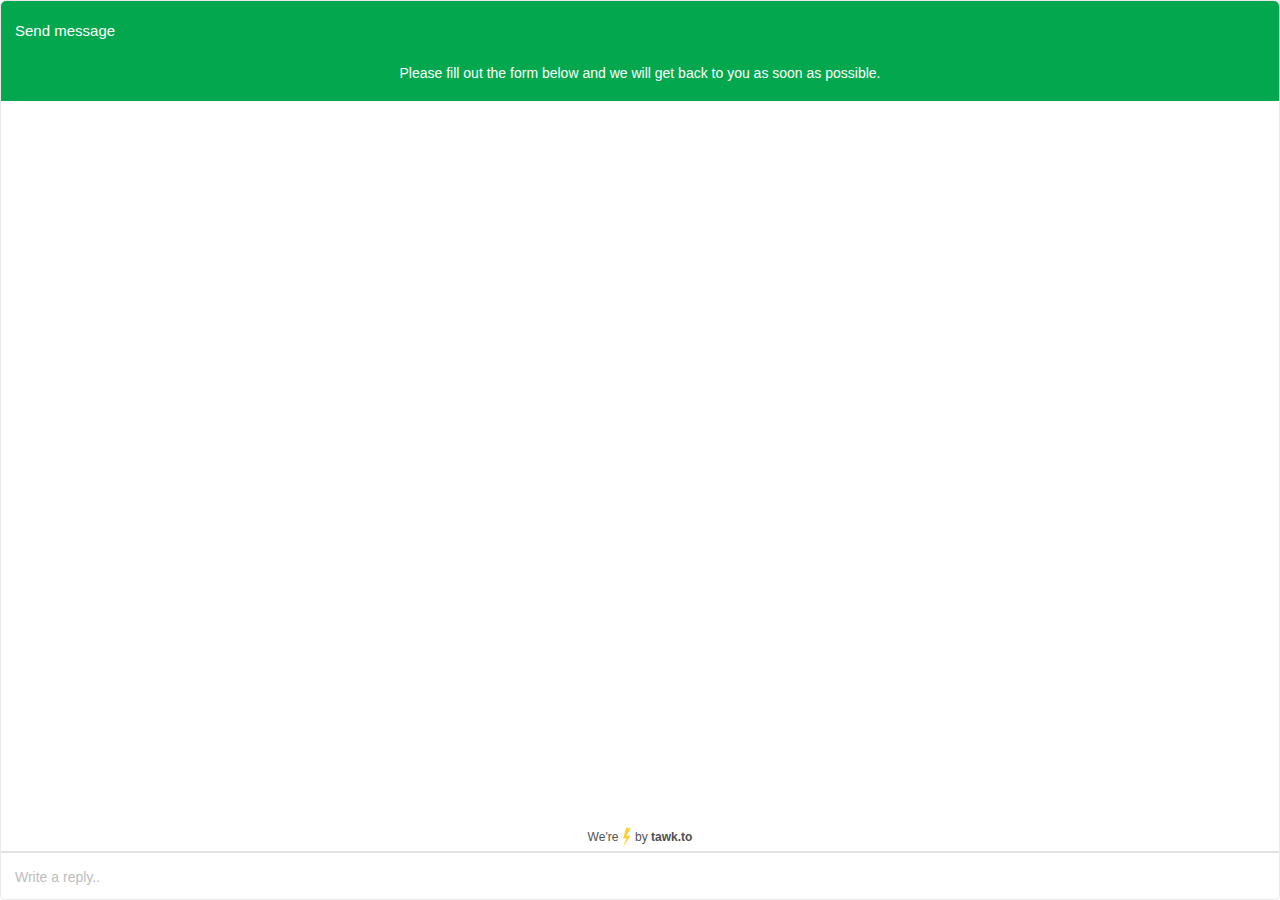
<file: files/saved_resource(3).html>
<!DOCTYPE html>
<!-- saved from url=(0030)http://cryptoprizm.pro/?a=home -->
<html><head><meta http-equiv="Content-Type" content="text/html; charset=UTF-8"><meta name="viewport" content="width=device-width, initial-scale=1, maximum-scale=1, user-scalable=no"><link id="lato-fonts" rel="stylesheet" href="./css(2)"><style type="text/css">html,body,div,span,object,iframe,h1,h2,h3,h4,h5,h6,p,blockquote,pre,abbr,address,cite,code,del,dfn,em,img,ins,kbd,q,samp,small,strong,sub,sup,var,b,i,dl,dt,dd,ol,ul,li,fieldset,form,label,legend,table,caption,tbody,tfoot,thead,tr,th,td,article,aside,canvas,details,figcaption,figure,footer,header,hgroup,menu,nav,section,summary,time,mark,audio,video{margin:0;padding:0;border:0;outline:0;font-size:100%;vertical-align:baseline;background:transparent}body{line-height:1}article,aside,details,figcaption,figure,footer,header,hgroup,menu,nav,section{display:block}nav ul{list-style:none}blockquote,q{quotes:none}blockquote:before,blockquote:after,q:before,q:after{content:'';content:none}a{margin:0;padding:0;font-size:100%;vertical-align:baseline;background:transparent}ins{background-color:#ff9;color:#000;text-decoration:none}mark{background-color:#ff9;color:#000;font-style:italic;font-weight:bold}del{text-decoration:line-through}abbr[title],dfn[title]{border-bottom:1px dotted;cursor:help}table{border-collapse:collapse;border-spacing:0}hr{display:block;height:1px;border:0;border-top:1px solid #ccc;margin:1em 0;padding:0}input,select{vertical-align:middle}html,body{height:100%;width:100%}body{background:transparent;height:100%;width:100%;font:13px Helvetica,Arial,sans-serif;position:relative}.clear{clear:both}.clearfix:after{content:'';display:block;height:0;clear:both;visibility:hidden}body{font-weight:normal;outline:0;font-size:15px;font-family:Helvetica,Arial,sans-serif}body.font-lato{font-family:'Lato','Open Sans',sans-serif !important}*{font-family:inherit}::-webkit-input-placeholder{white-space:normal}::-moz-placeholder{white-space:normal}:-ms-input-placeholder{white-space:normal}:-moz-placeholder{white-space:normal}.rtl-direction{direction:rtl !important}#tawkchat-maximized-wrapper{width:100%;height:100%;position:relative}#tawkchat-maximized-wrapper.noMenu .headerBoxLink{display:none !important}#tawkchat-maximized-wrapper.noMenu #minimizeChat.headerBoxLink{display:block !important}#tawkchat-maximized-wrapper .notShown{display:none !important}#borderWrapper{position:absolute;top:0;bottom:0;z-index:-10;background-color:#e1e1e1;width:100%;height:100%}#innerWrapper{background:#fff;left:0;position:absolute;right:0;top:0;bottom:0;border:1px solid #e9e9e9}#headerBoxWrapper{height:60px}#expandableLink{height:5px;width:100%;font-size:0;cursor:s-resize;visibility:hidden;position:absolute;top:56px;z-index:30}#expandableIcon{width:30px;height:4px;margin:0 auto;background:#a1a1a1}#expandableLink.expanded{cursor:n-resize}#headerBox{height:60px;position:relative;z-index:30;display:-webkit-box;display:-moz-box;display:-ms-flexbox;display:-webkit-flex;display:flex}#agentBar{height:100px;display:none}#headerBoxControlsContainer{height:60px;position:relative;float:none;display:grid;grid-auto-columns:1fr;padding:0 8px;display:-ms-grid;-ms-grid-columns:1fr}#headerBoxControlsContainer #screenShare{-ms-grid-row:1;-ms-grid-column:2;float:left;width:30px;height:60px}#headerBoxControlsContainer #voiceCall{-ms-grid-row:1;-ms-grid-column:3;float:left;width:30px;height:60px}#headerBoxControlsContainer #videoCall{-ms-grid-row:1;-ms-grid-column:4;float:left;width:30px;height:60px}#headerBoxControlsContainer .headerBoxLink{-ms-grid-row:1;-ms-grid-column:5;float:left;width:30px;height:60px}#headerBoxControlsContainer #minimizeChat{-ms-grid-row:1;-ms-grid-column:6;float:left;width:30px;height:60px}#headerAccountStateContainer{width:fit-content;height:60px;display:grid;grid-template-columns:auto 1fr;-ms-flex-grow:1;-webkit-flex-grow:1;-moz-flex-grow:1;flex-grow:1;-ms-flex-shrink:1;-webkit-flex-shrink:1;-moz-flex-shrink:1;flex-shrink:1;-ms-flex:1;display:-ms-grid;-ms-grid-columns:auto 1fr}#headerAccountStateContainer #headerAccountState{-ms-grid-row:1;-ms-grid-column:1;float:left}#headerAccountStateContainer #agentProfileContainer{-ms-grid-row:1;-ms-grid-column:2;float:left;width:auto}.rtl-direction #headerAccountStateContainer #agentProfileContainer{text-overflow:ellipsis;white-space:nowrap;overflow:hidden}#headerAccountStateContainer #agentProfileContainer.show{display:-ms-grid;display:grid;-ms-grid-columns:auto auto 1fr;grid-template-columns:auto auto 1fr}.agent-profile-detailed{-ms-grid-row:1;-ms-grid-column:3}#headerAccountState{padding:0 5px 0 14px;text-overflow:ellipsis;white-space:nowrap;overflow:hidden;margin-left:0;height:100%;box-sizing:border-box;line-height:60px}#shortMessage{font-weight:500}#chatContainerWrapper{position:absolute;bottom:78px;top:0;width:100%;background-color:white}#greetingsText{white-space:pre-wrap}#chatContainerWrapper.chat-ended{bottom:118px}.no-branding #chatContainerWrapper{bottom:48px}.form-opened #pyjTSif-1593839941787{bottom:0;z-index:1}#chatContainer{overflow:scroll;position:absolute;font-size:14px;color:#6c6c6c;min-width:270px;height:auto;overflow-x:hidden;top:0;bottom:0;width:100%;box-sizing:border-box;scrollbar-width:thin;scrollbar-color:#fff #fff;-ms-overflow-style:-ms-autohiding-scrollbar}#chatContainer::-webkit-scrollbar,#formFieldsContainer::-webkit-scrollbar{width:7px}#chatContainer::-webkit-scrollbar-thumb,#formFieldsContainer::-webkit-scrollbar-thumb{-webkit-border-radius:3px;border-radius:3px;background:transparent}#tawkchat-maximized-wrapper:hover #chatContainer::-webkit-scrollbar-thumb,#formFieldsContainer:hover::-webkit-scrollbar-thumb{background:#aaa}#tawkchat-maximized-wrapper:hover #chatContainer,#tawkchat-maximized-wrapper:hover #formFieldsContainer{scrollbar-color:#aaa #fff}.uploadFailedNotifContainer,#maxFileNotificationContainer,#maxSizeNotificationContainer{color:black;background-color:white;border:1px solid #ddd;margin:5px 10px;padding:9px 10px 18px 10px;border-radius:6px;font-size:13px;position:relative}.uploadFailedNotifContainer{margin-bottom:25px}#maxFileNotificationContainer #maxFileNumberList,#maxSizeNotificationContainer #maxFileSizeList{margin:0;margin-top:10px;font-weight:600}#maxFileNotificationContainer #maxFileNumberList ul,#maxSizeNotificationContainer #maxFileSizeList ul{list-style:none}.uploadFailedNotifMessage,#maxFileNotificationMessage,#maxSizeNotificationMessage{margin-top:13px}.uploadFailedNotifIconContainer,#maxFileNotifIconContainer,#maxSizeNotifIconContainer{height:30px;width:30px;background-color:#e52f48;border-radius:5px;display:inline-block;position:relative;text-align:center;vertical-align:middle;line-height:30px}.uploadFailedNotifIconWrapper,#maxFileNotifIconWrapper,#maxSizeNotifIconWrapper{height:0;width:0;border-width:0 10px 17px 10px;border-style:solid;border-color:transparent transparent white transparent;display:inline-block;position:absolute;left:50%;top:50%;-ms-transform:translate(-50%,-50%);-webkit-transform:translate(-50%,-50%);-moz-transform:translate(-50%,-50%);-o-transform:translate(-50%,-50%);transform:translate(-50%,-50%)}.uploadFailedSizeNotifIcon,#maxFileNotifIcon,#maxSizeNotifIcon{color:#e52f48;font-weight:900;font-size:11px;display:inline-block;z-index:9999;position:relative;padding-top:2px}.uploadFailedNotifLabel,#maxFileNotifLabel,#maxSizeNotifLabel{display:inline-block;line-height:30px;vertical-align:top;margin-left:10px;font-weight:600}.uploadFailedRetryContainer{position:absolute;bottom:-18px;right:2px}.rtl-direction .uploadFailedRetryContainer{right:auto;left:2px}.uploadFailedRetryContainer a{font-size:12px;color:#e52f48;font-weight:600}.closeButtonContainer{margin:5px auto auto auto;display:inline-block;float:right;font-size:18px;cursor:pointer}.closeNotification{cursor:pointer;text-transform:uppercase}#maxFileSizeList,#maxFileNumberList{margin:10px}#maxFileSizeList li,#maxFileNumberList li{word-wrap:break-word}#maxFileSizeList a,#maxFileNumberList a{color:#00E}#maxFileNumberList a{display:none}#chatContainer .hidden{display:none}.actionRetry{cursor:pointer;float:right}#actionsContainer{z-index:99998;background-color:#fff;border-top:2px solid #e1e1e1;position:absolute;bottom:0;width:100%;height:46px}#status-message{font-weight:bold;font-style:normal}#resizeBox{width:52px;height:52px;position:absolute;top:0;background-color:#000;z-index:5}body.right #resizeBox{left:0;float:left;-webkit-border-top-left-radius:3px;-moz-border-radius-topleft:3px;border-top-left-radius:3px}body.left #resizeBox{right:0;float:right;-webkit-border-top-right-radius:3px;-moz-border-radius-topright:3px;border-top-right-radius:3px}#resizeInnerBox{background-color:#fefefe;width:47px;height:47px}body.right #resizeInnerBox{-webkit-border-top-left-radius:3px;-moz-border-radius-topleft:3px;border-top-left-radius:3px;margin:5px 0 0 5px}body.left #resizeInnerBox{-webkit-border-top-right-radius:3px;-moz-border-radius-topright:3px;border-top-right-radius:3px;margin:5px 5px 0 0}#pluginsBar{height:23px;background-color:#c2c2c2;min-width:278px}#rateMainWrapper{float:left;position:relative}#ratePositive{background-position:-145px 0}#rateNegative{background-position:-126px 0}#rateNegative:hover,#rateNegative.selected{background-position:-183px 0}#rateNegative:hover,#ratePositive:hover{transform:scale(1.2,1.2)}.activeSound{background-position:0 0;background-repeat:no-repeat}.disabledSound{background-position:-21px 0;background-repeat:no-repeat}#textareaWrapper{display:block;background-color:#fff;position:relative;height:100%;z-index:2}#textareaContainer{height:100%;padding:16px 14px 13px 14px;box-sizing:border-box}#textareaContainer.with-emoji{padding-right:44px;padding-left:14px}.rtl-direction #textareaContainer.with-emoji{padding-left:44px;padding-right:14px}#chatTextarea{padding:0;margin:0;height:100%;width:100%;overflow:hidden;resize:none;border:0;font-size:14px !important;background-color:#fff;color:#000;font-family:inherit}#chatTextarea:active,#chatTextarea:focus{outline:0}#textareaContainer textarea::-webkit-input-placeholder{color:#bdbdbd}#textareaContainer textarea::-moz-placeholder{color:#bdbdbd}#textareaContainer textarea:-ms-input-placeholder{color:#bdbdbd}#chatTextarea::placeholder{color:#bdbdbd !important}#greetingsContainer{margin:7px 45px 0 45px;margin:14px 0;padding:10px 15px;text-align:center;white-space:pre-wrap;word-wrap:break-word;color:black;font-weight:400;margin-top:0}#greetingsText a{color:inherit}#greetingsWaitTime{margin:14px 0 0;display:none}#formContainer #greetingsContainer{margin:0 !important}#agentBar.expanded{height:auto;overflow-y:auto;display:block;max-height:153px}#agentList{position:absolute;left:50%;top:0;-ms-transform:translateX(-50%);-webkit-transform:translateX(-50%);-moz-transform:translateX(-50%);-o-transform:translateX(-50%);transform:translateX(-50%);white-space:nowrap;overflow-x:hidden;max-width:100%;display:-webkit-box;display:-moz-box;display:-ms-flexbox;display:-webkit-flex;display:flex}#agentList::-webkit-scrollbar{display:none}#agentList .agentWrapper{border-radius:0;min-width:0;display:inline-block;margin:10px 10px;text-align:center;flex-grow:1}#profileDetail .agentContainer{margin-left:50px}.agentContainer{height:50px}.rtl-direction #profileDetail .agentContainer{margin-right:50px;margin-left:0}#agentBar .agentContainer{height:auto;width:100%;margin-top:5px}.agentContainerNoImage{height:45px}.agentWrapper{width:100%;min-width:280px;clear:both;position:relative;-webkit-border-top-left-radius:10px;-webkit-border-top-right-radius:10px;-moz-border-radius-topleft:10px;-moz-border-radius-topright:10px;border-top-left-radius:10px;border-top-right-radius:10px}#headerBox .agentInformationContainer{padding:10px 0}.rtl-direction #agentBar .agentInformationContainer{margin-right:auto;margin-left:auto}.rtl-direction #agentBar .agentContainer{clear:both}.agentInformationContainerNoImage{padding-top:13px;padding-bottom:13px;font-size:16px}.agentInformationContainer{font-size:14px}.position-label{font-size:12px}.agentNameCentered{font-weight:400;font-size:16px;text-transform:capitalize;margin-top:5px}.rtl-direction .noImageAgentProfileDetail{padding:0 5px 0 0}.agentInformationContainer p{white-space:nowrap;overflow:hidden;box-sizing:border-box;text-overflow:ellipsis}@-ms-keyframes profileShow{0%{-ms-transform:scale(0)}6.25%{-ms-transform:scale(0.1)}12.5%{-ms-transform:scale(0.2)}18.75%{-ms-transform:scale(0.3)}25%{-ms-transform:scale(0.4)}31.25%{-ms-transform:scale(0.5)}37.5%{-ms-transform:scale(0.6)}43.75%{-ms-transform:scale(0.7)}50%{-ms-transform:scale(0.8)}56.25%{-ms-transform:scale(0.9)}62.5%{-ms-transform:scale(1)}68.75%{-ms-transform:scale(1.1)}75%{-ms-transform:scale(1.2)}81.25%{-ms-transform:scale(1.3)}87.5%{-ms-transform:scale(1.2)}93.75%{-ms-transform:scale(1.1)}100%{-ms-transform:scale(1)}}@-webkit-keyframes profileShow{0%{-webkit-transform:scale(0)}6.25%{-webkit-transform:scale(0.1)}12.5%{-webkit-transform:scale(0.2)}18.75%{-webkit-transform:scale(0.3)}25%{-webkit-transform:scale(0.4)}31.25%{-webkit-transform:scale(0.5)}37.5%{-webkit-transform:scale(0.6)}43.75%{-webkit-transform:scale(0.7)}50%{-webkit-transform:scale(0.8)}56.25%{-webkit-transform:scale(0.9)}62.5%{-webkit-transform:scale(1)}68.75%{-webkit-transform:scale(1.1)}75%{-webkit-transform:scale(1.2)}81.25%{-webkit-transform:scale(1.3)}87.5%{-webkit-transform:scale(1.2)}93.75%{-webkit-transform:scale(1.1)}100%{-webkit-transform:scale(1)}}@-moz-keyframes profileShow{0%{-moz-transform:scale(0)}6.25%{-moz-transform:scale(0.1)}12.5%{-moz-transform:scale(0.2)}18.75%{-moz-transform:scale(0.3)}25%{-moz-transform:scale(0.4)}31.25%{-moz-transform:scale(0.5)}37.5%{-moz-transform:scale(0.6)}43.75%{-moz-transform:scale(0.7)}50%{-moz-transform:scale(0.8)}56.25%{-moz-transform:scale(0.9)}62.5%{-moz-transform:scale(1)}68.75%{-moz-transform:scale(1.1)}75%{-moz-transform:scale(1.2)}81.25%{-moz-transform:scale(1.3)}87.5%{-moz-transform:scale(1.2)}93.75%{-moz-transform:scale(1.1)}100%{-moz-transform:scale(1)}}@-o-keyframes profileShow{0%{-o-transform:scale(0)}6.25%{-o-transform:scale(0.1)}12.5%{-o-transform:scale(0.2)}18.75%{-o-transform:scale(0.3)}25%{-o-transform:scale(0.4)}31.25%{-o-transform:scale(0.5)}37.5%{-o-transform:scale(0.6)}43.75%{-o-transform:scale(0.7)}50%{-o-transform:scale(0.8)}56.25%{-o-transform:scale(0.9)}62.5%{-o-transform:scale(1)}68.75%{-o-transform:scale(1.1)}75%{-o-transform:scale(1.2)}81.25%{-o-transform:scale(1.3)}87.5%{-o-transform:scale(1.2)}93.75%{-o-transform:scale(1.1)}100%{-o-transform:scale(1)}}@keyframes profileShow{0%{transform:scale(0)}6.25%{transform:scale(0.1)}12.5%{transform:scale(0.2)}18.75%{transform:scale(0.3)}25%{transform:scale(0.4)}31.25%{transform:scale(0.5)}37.5%{transform:scale(0.6)}43.75%{transform:scale(0.7)}50%{transform:scale(0.8)}56.25%{transform:scale(0.9)}62.5%{transform:scale(1)}68.75%{transform:scale(1.1)}75%{transform:scale(1.2)}81.25%{transform:scale(1.3)}87.5%{transform:scale(1.2)}93.75%{transform:scale(1.1)}100%{transform:scale(1)}}#agentBar .alias-image,#headerBox .alias-image{width:40px;height:40px;margin:0;background-repeat:no-repeat;border-radius:50%;margin:5px 0;background-image:url('https://static-v.tawk.to/a-v3/images/default-profile.svg');background-size:40px 40px;float:left;margin-left:-100%;animation:fadeIn 1s;-webkit-animation:fadeIn 1s;-moz-animation:fadeIn 1s;-o-animation:fadeIn 1s}#headerBox .alias-image{width:30px;height:30px;position:relative;margin-left:-10px;display:inline-block;margin-top:14px;box-shadow:0 0 0 1px #eee;background-size:30px 30px}#agentBar .alias-image{float:none;margin:0 auto;width:53px;height:53px;background-size:53px 53px}.agentChatContainer .messageBody{margin:-12px 0 0 0;max-width:calc(100% - 30px)}.rtl-direction .agentChatContainer .messageBody{float:right;margin:-12px 00px 0 0;padding-right:40px}.agentChatContainer .message{background:#eee;color:#333;margin-left:0;padding:5px 10px;border-radius:3px;box-shadow:0 0 1px 0 rgba(0,0,0,0.1)}.ie9.rtl-direction .agentChatContainer .message{border-radius:0 15px 15px 15px !important}.agentChatContainer .messageStatusContainer{margin-left:-40px;position:absolute;top:5px;left:100%}.rtl-direction .agentChatContainer .messageStatusContainer{margin:0 -40px 0 0;left:auto;right:100%}.messageContainer.agentChatContainer{margin:15px 40px 12px 11px}.rtl-direction .messageContainer.agentChatContainer{margin:30px 8px 10px 23px}.messageContainer.visitorChatContainer{margin:15px 15px 12px 74px}.rtl-direction .messageContainer.visitorChatContainer{margin:10px 0 10px 12px}.visitorChatContainer .messageBody{margin:0;float:right;max-width:100%;min-height:62px}.rtl-direction .visitorChatContainer .messageBody{float:left}.visitorChatContainer .messageWrapper .message{color:#333;text-align:left;background:#e5e5e5}.rtl-direction .visitorChatContainer .messageWrapper .message{text-align:left;margin:0 30px 0 0;border-radius:0 15px 15px 15px;border-radius:3px}.ie9.rtl-direction .visitorChatContainer .messageWrapper .message{border-radius:15px 0 15px 15px !important;border-radius:3px}.message.agentTypingIndicator,.messageContainer .messageWrapper .message{position:relative}.message.agentTypingIndicator::after,.message.agentTypingIndicator::before,.upload-data::after,.upload-data::before,.messageContainer .messageWrapper .message::after,.messageContainer .messageWrapper .message::before{content:'';display:block;position:absolute;width:0;height:0;border-style:solid;top:6px;border-width:7px}.message.agentTypingIndicator::after,.message.agentTypingIndicator::before,.messageContainer.agentChatContainer .messageWrapper .message::after,.messageContainer.agentChatContainer .messageWrapper .message::before{right:100%}.message.agentTypingIndicator::before,.messageContainer.agentChatContainer .messageWrapper .message::before{border-color:transparent #f9f9f9 transparent transparent;border-width:7px;top:6px}.upload-data::after,.upload-data::before,.messageContainer.visitorChatContainer .messageWrapper .message::after,.messageContainer.visitorChatContainer .messageWrapper .message::before{left:100%}.upload-data::before,.messageContainer.visitorChatContainer .messageWrapper .message::before{border-color:transparent transparent transparent #f9f9f9;border-width:7px;top:5px}.message.agentTypingIndicator::after,.messageContainer.agentChatContainer .messageWrapper .message::after{top:7px;border-width:6px}.upload-data::after,.messageContainer.visitorChatContainer .messageWrapper .message::after{top:6px;border-width:6px}.visitorChatContainer .messageStatusContainer.errorInMessage{width:100%;position:relative;right:auto;text-align:right;font-size:12px;color:#ec6368;font-weight:600;line-height:1;top:3px;float:right}.visitorChatContainer .messageStatusContainer.errorInMessage a{float:right;display:inline-block;font-size:12px;text-decoration:underline;color:#ec6368;width:auto;background:0;text-align:right;top:0;margin:0 0 0 15px;font-weight:900}.messageStatusContainer.pending .failed-label,.messageStatusContainer.pending .icon-alert{display:none}.time-div{visibility:hidden}.mobile .time-div{visibility:visible}.one-agent .agent-div.agent{display:none}.messageBody:hover .time-div{visibility:visible}.rtl-direction .visitorChatContainer .messageStatusContainer.errorInMessage a{float:left;text-align:left}.visitorChatContainer .messageStatusContainer{position:absolute;right:100%;top:0;left:auto}.rtl-direction .visitorChatContainer .messageStatusContainer.errorInMessage{left:auto;margin:0}.rtl-direction .visitorChatContainer .messageStatusContainer{right:auto;left:100%;margin:0 0 0 -40px}.messageHead{position:absolute;z-index:10001}.messageHeadLine{position:relative;top:10px;z-index:1}.messageContainer .messageHead .messageTitle{text-align:center;width:100%}.messageBody{line-height:1.5em;margin:5px 0 0 42px;float:left;position:relative}.notification{margin-left:0;width:100%}.ownerNameContainer,.notificationContainer{float:left}.rtl-direction .notificationContainer{direction:rtl !important;float:right}.notificationContainer .message{margin-right:40px;font-size:14px !important;font-style:italic}.rtl-direction .notificationContainer .message{margin:0 0 0 40px}.message{white-space:pre-wrap;word-wrap:break-word}.messageContainer .messageHead.agent .messageTime,.notificationTime{color:#b3b3b3}.messageContainer .chat-agent-name{position:absolute;bottom:-18px;left:40px;font-size:11px}.rtl-direction .messageContainer .chat-agent-name{left:auto;right:40px}.notificationTime{width:40px;float:left;margin-left:-40px;text-align:right;font-size:12px !important}.rtl-direction .notificationTime{float:right;margin:0 -40px 0 0;text-align:left}.messageStatusContainer{position:relative;z-index:2;width:40px}.messageTime{padding:0 2px 0 8px;font-size:11px !important;color:#777;display:none}.rtl-direction .messageTime{padding:0 8px 0 2px}.messageTime.visitor{padding:0 8px 0 2px}.messageTime.agent,.messageTime.visitor{display:inline-block;margin:0;padding:0;line-height:1;top:auto;bottom:auto;vertical-align:bottom}.rtl-direction .messageTime.visitor{padding:0 2px 0 8px}.messageWrapper{background:0;position:relative;width:auto}.rtl-direction .messageWrapper{float:right;max-width:100%}.messageStatus:active,.messageStatus:focus{outline:0}.messageStatusContainer.pending .lds-spinner{transform:scale(0.3);margin-left:-5px;margin-top:-25%}.messageWrapper.pending{font-style:italic}.messageWrapper.error{font-style:italic;color:red;cursor:pointer;float:right;width:auto;max-width:100%}.rtl-direction .messageWrapper.error{max-width:100%;float:left}.messageWrapper.error .message{background-color:#ec6368 !important;color:#fff !important}.messageWrapper .message{font-size:14px !important;padding:10px 13px;font-weight:400;border-radius:5px;box-shadow:0 0 1px 0 rgba(0,0,0,0.1)}.messageTitle span{text-transform:uppercase;font-weight:bold;padding:0 10px;color:#ccc;background-color:#fff;z-index:1;position:relative}#formContainer::-webkit-scrollbar{display:none}.formMessageField{padding:10px 20px;line-height:1.2em;color:#616161;font-size:15px;text-align:left;word-wrap:break-word}.form{font-size:13px;color:#a1a1a1;height:auto;position:absolute;top:0;bottom:30px;left:6px;right:6px;overflow:hidden;max-width:400px;margin:0 auto;width:calc(100% - 16px)}.rtl-direction .form{left:0;right:6px}#changeNameForm.form,#emailTranscriptForm.form,#endChatForm.form{max-width:284px}.no-branding .form{bottom:14px}.form::-webkit-scrollbar{display:none}.form fieldset{padding:0}.form textarea{resize:none;display:block;height:40px;width:100%;overflow:auto;padding:0 15px;color:#707070;font-size:13px;font-weight:bold;border:0;background-color:#fff;margin:13px 0;-webkit-appearance:none}.form textarea:active,.form textarea:focus,.inputContainer select:active,.inputContainer select:focus{outline:0}.inputContainer{padding:0 15px;border:1px solid #ccc;-webkit-border-radius:3px;-moz-border-radius:3px;-ms-border-radius:3px;-o-border-radius:3px;border-radius:3px;background-color:#fff;margin:0 0 7px 0;position:relative}.inputContainer input,.inputContainer select{width:100%;margin:0;border:0;display:block;line-height:1.2em;padding:10px 0;color:#707070;font-size:13px;font-weight:bold;font-family:inherit;-webkit-appearance:none}.inputContainer input{padding:11px 0}.inputContainer.other-fix{padding:0}.inputContainer select{background-color:#fff;outline:0}#departmentFieldFieldset.safari-fix .inputContainer{position:relative}#departmentFieldFieldset.safari-fix .inputContainer:after{position:absolute;right:24px;top:12px;cursor:pointer;width:10px;height:10px;font-size:10px;padding:0;background:#fff;color:#000;content:'▼';pointer-events:none;cursor:pointer}.inputContainer.error,.form .textareaFieldset.error{border-color:#ef5656;color:#ef5656;margin-bottom:0 !important}.inputContainer.error input,.form .textareaFieldset.error textarea,.inputContainer.error select,.error .form-field-label{color:#ef5656;padding-right:30px}.inputContainer.error input::-webkit-input-placeholder,.form .textareaFieldset.error textarea::-webkit-input-placeholder{color:#ef5656}.inputContainer.valid,.form .textareaFieldset.valid{border-color:#92ed9d}.inputContainer.valid{padding-right:30px}.inputContainer.selection.valid{padding:0}.inputContainer input:active,.inputContainer input:focus{margin:0;border:0;outline:0}.inputContainer input:active+.form-field-label,.inputContainer input:focus+.form-field-label,.textareaFieldset textarea:active+.form-field-label,.textareaFieldset textarea:focus+.form-field-label{display:block}.inputContainer input:active::-webkit-input-placeholder,.inputContainer input:focus::-webkit-input-placeholder,.textareaFieldset textarea:active::-webkit-input-placeholder,.textareaFieldset textarea:focus::-webkit-input-placeholder{color:transparent !important}.inputContainer input:focus::-moz-placeholder,.inputContainer input:active::-moz-placeholder,.textareaFieldset textarea:focus::-moz-placeholder,.textareaFieldset textarea:active::-moz-placeholder{color:transparent !important;opacity:0 !important}.formErrorContainer{display:none;margin:0 0 7px 15px;color:#e52f48}.formErrorIcon{display:none;position:absolute;top:50%;right:10px;-ms-transform:translateY(-50%);-webkit-transform:translateY(-50%);-moz-transform:translateY(-50%);-o-transform:translateY(-50%);transform:translateY(-50%);white-space:nowrap}.form-icon{color:white;font-weight:900;position:absolute;right:-2.5px;font-size:11px;top:1.5px}.rtl-direction .formErrorContainer{margin:0 15px 7px 0}.rtl-direction #preChatForm .formErrorContainer,.rtl-direction #offlineForm .formErrorContainer{margin:-6px 0 7px 15px}#formSavingStatus.errorMessage{color:#ef5656;border:0;visibility:visible}#formSavingStatus{font-size:13px;visibility:hidden;margin:0 auto;max-width:260px}#formSavingStatus img{margin:0 0 0 5px}.formButtonContainer{margin:20px 0 0 0}button{display:inline;zoom:1;vertical-align:baseline;outline:0 none;cursor:pointer;text-align:center;text-decoration:none;overflow:visible;margin:0;padding:7px 15px 8px 15px;font-family:inherit;background-color:#c1c1c1;color:#3d3d3d;border:0;float:left;font-weight:bold;font-size:14px}button::-moz-focus-inner{border:0}button:focus{outline:0}button:active{background-color:#ddd}button:hover{background-color:#a9a9a9}.formButton{width:100%;height:50px}#agentTypingContainer .messageBody{font-size:16px !important;font-weight:bold;min-width:auto;line-height:normal}#offlineOverlay,#inactivityOverlay,#maintenanceOverlay{text-align:center;margin-top:100px;font-size:40px;font-weight:bold;height:auto}#formInnerHeight{margin:0 auto}#p0nPltt-1593839941787{color:#4f4f4f;font-size:12px;font-weight:400;text-decoration:none;padding:5px}#p0nPltt-1593839941787:hover{background:#eee;border-radius:3px}#p0nPltt-1593839941787 .emojione{margin-left:-5px;margin-right:-5px;height:3ex;width:auto;min-height:20px;min-width:20px;display:inline-block;vertical-align:middle}#p0nPltt-1593839941787 b{font-weight:700}#pyjTSif-1593839941787{text-align:center;width:100%;position:absolute;bottom:48px;height:30px;background:#fff;overflow:hidden;text-overflow:ellipsis;white-space:nowrap;line-height:30px}.headerBoxLink{width:30px;height:60px;margin:0;display:inline-block;position:relative;grid-row:1;text-decoration:none}#chatMenu{text-decoration:none}.headerBoxLink .headerBoxIcon{font-size:18px;margin:0 auto;display:block;width:18px;line-height:60px;vertical-align:middle}.headerBoxLink#faq{display:none}.headerBoxLink.active::before,#chatMenu.active::before{content:"";height:25px;width:25px;background-color:#00000030;position:absolute;border-radius:3px;top:17px;right:3px}#chatMenuControls{background-color:white;width:calc(100vw - 50px);max-width:200px;position:absolute;z-index:9999;border-radius:3px;top:45px;right:0;display:none;border:1px solid #e2e2e2;animation:slideDown .2s;-webkit-animation:slideDown .2s;-moz-animation:slideDown .2s;-o-animation:slideDown .2s}@keyframes slideDown{0%{transform:translateY(-2%)}50%{transform:translateY(-1%)}100%{transform:translateY(0%)}}@-webkit-keyframes slideDown{0%{-webkit-transform:translateY(-2%)}50%{-webkit-transform:translateY(-1%)}100%{-webkit-transform:translateY(0%)}}#chatMenuControls::after{content:"";width:0;height:0;border-left:8px solid transparent;border-right:8px solid transparent;border-bottom:8px solid white;position:absolute;top:-6px;right:8px}#chatMenuControlsOverlay{position:fixed;top:50px;left:0;height:calc(100vh - 50px);width:100vw}.rtl-direction #chatMenuControls{right:auto;left:0}.rtl-direction #chatMenuControls::after{right:auto;left:8px}#chatMenuControls ul{padding:0;margin:0;list-style:none;text-align:left;padding:10px;position:relative}#chatMenuControls li{padding:10px;cursor:pointer;font-size:14px;color:#434343}#chatMenuControls li:hover{background-color:#53ce3c;color:white;border-radius:3px}.rtl-direction #endChat{margin-right:5px}#endChat .icon{width:11px;height:11px;float:right;margin:2.5px}.black #endChat .icon{background-position:0 0}.white #endChat .icon{background-position:-63px 0}#minimizeChat .icon{width:11px;height:7px;margin:4.5px 2.5px}.black #minimizeChat .icon{background-position:-32px 0}.white #minimizeChat .icon{background-position:-95px 0}#popoutChat .icon{width:10px;height:10px;margin:3px}.isPopout #popoutChat{display:none}.black #popoutChat .icon{background-position:-48px 0}.white #popoutChat .icon{background-position:-111px 0}#openMenu{position:absolute;left:10px;bottom:0;color:#bdbdbd;font-size:13px;font-weight:700;text-decoration:none;line-height:28px;z-index:100001;cursor:pointer;text-transform:lowercase}.rtl-direction #openMenu{right:10px;left:auto}#options{height:32px;margin-left:110px;text-overflow:ellipsis}.rtl-direction #options{margin:0 110px 0 0}.profileImageContainer .agentProfileImage{background-position:0 0;width:28px;height:28px;background-repeat:no-repeat;border-radius:14px;background-image:url('https://static-v.tawk.to/a-v3/images/default-profile.svg');background-size:28px 28px;position:absolute;left:0;top:-9px}#tawkToContent{display:none;position:absolute;top:60px;bottom:0;width:100%;background:#fff;z-index:3}#tawkToContent #formFieldsContainer{left:8px;right:8px;margin:14px 0}#tawkToContent .formFrame{position:absolute;overflow:hidden;top:0;bottom:0;left:0;right:0;height:auto;width:auto}#tawkToContent .contentContainer{position:relative;height:100%;overflow:auto}#tawkToContent .buttonContainer{position:absolute;height:50px;bottom:0;width:100%}#tawkToContent .buttonContainer button{width:50%;height:50px}#tawkHeader{font-size:22px;font-weight:bold;text-align:center;padding:20px 0 12px 0;color:#343434;border-bottom:2px solid #ddd;width:150px;margin:0 auto}#tawkContent{font-size:15px;text-align:center;color:#6c6c6c;margin:12px 0 0}#tawkImage{background-image:url('https://static-v.tawk.to/a-v3/images/tawky.png');background-position:-235px 0;width:78px;height:83px;margin:0 auto}#cancelTawkRedirect{float:left}#tawkRedirect{float:right}#optionsContainer{position:absolute;left:0;width:155px;bottom:0;z-index:1000001;padding:3px;text-align:left}.rtl-direction #optionsContainer{left:auto;right:0}#optionsContainer .item{padding:0 3px;color:#696969;cursor:pointer;font-size:12px;font-weight:bold;line-height:30px;display:inline-block;vertical-align:middle;position:relative;height:30px}.rtl-direction #optionsContainer .item{float:right}#optionsContainer .tooltip{position:absolute;top:0;left:0;background:#333;color:#fff;padding:2px;-ms-transform:translate(-50%,-100%);-webkit-transform:translate(-50%,-100%);-moz-transform:translate(-50%,-100%);-o-transform:translate(-50%,-100%);transform:translate(-50%,-100%);min-width:100px;border-radius:3px;display:none;line-height:20px;position:absolute;left:50%;text-align:center}#soundOption .tooltip{left:0;-ms-transform:translate(0%,-100%);-webkit-transform:translate(0%,-100%);-moz-transform:translate(0%,-100%);-o-transform:translate(0%,-100%);transform:translate(0%,-100%)}#emailTranscriptOption .tooltip{left:-26px;-ms-transform:translate(0%,-100%);-webkit-transform:translate(0%,-100%);-moz-transform:translate(0%,-100%);-o-transform:translate(0%,-100%);transform:translate(0%,-100%)}#optionsContainer .item:hover .tooltip{display:block}#emailTranscriptForm .inputContainer,#changeNameForm .inputContainer,#endChatForm .inputContainer{border:0;margin:0}#offlineForm #messageField{height:85px}#offlineFormContainer.success #offlineForm #overlayOfflineForm{display:block}#overlayOfflineForm{position:absolute;top:50%;-ms-transform:translate(0%,-50%);-webkit-transform:translate(0%,-50%);-moz-transform:translate(0%,-50%);-o-transform:translate(0%,-50%);transform:translate(0%,-50%);bottom:0;left:0;right:0;display:none;z-index:1;background-color:#fff;color:#000;text-align:center;padding:20px 15px;font-size:15px}#overlayOfflineForm #resendButton{margin-top:15px;padding:7px 12px;width:100%;font-weight:700;cursor:pointer;height:40px}#overlayOfflineForm p{font-size:17px}.innerTittle{margin:0;padding:15px 0;text-align:left;font-size:14px}.rtl-direction #formInnerHeight .innerTittle{text-align:right}.rtl-direction #emailTranscriptFormMessageContainer,.rtl-direction #changeNameFormMessageContainer{text-align:right}.rtl-direction .longFormBottomContainer #formCancel,.rtl-direction .longFormBottomContainer #formDecline{float:right;margin-left:6px;order:1}.rtl-direction .longFormBottomContainer #newChat{float:right;margin-left:6px}.rtl-direction .longFormBottomContainer #formSubmit{float:right;order:2}#submitWrapper{position:absolute;bottom:0;height:0;width:auto;right:16px;background:#000;border-radius:4px 4px 0 0;color:#fff;-webkit-transition:height .25s ease;-moz-transition:height .25s ease;-ms-transition:height .25s ease;-o-transition:height .25s ease;transition:height .25s ease;z-index:5}#submitWrapper.visible{height:30px}#submitWrapper p{line-height:30px;padding:0 10px;float:left}.rtl-direction #submitWrapper p{float:right}#submitWrapper .loader{transform:scale(0.3);margin-top:-17px;margin-left:-13px;margin-right:-13px}#submitWrapper .spin:after{background:#fff !important}#agentProfileContainer{width:100%;margin-left:10px;display:none}#agentProfileContainer.show{display:block;animation:fadeIn 1s;-webkit-animation:fadeIn 1s;-moz-animation:fadeIn 1s;-o-animation:fadeIn 1s}@-webkit-keyframes fadeIn{0%{opacity:0}100%{opacity:1}}@-moz-keyframes fadeIn{0%{opacity:0}100%{opacity:1}}@-o-keyframes fadeIn{0%{opacity:0}100%{opacity:1}}@keyframes fadeIn{0%{opacity:0}100%{opacity:1}}#profileDetail{height:50px;position:static;width:100%;float:left}#profileDetailNoImage{height:45px;position:static;margin-left:0}#agentWrapper{height:0;display:none;float:left;width:100%;height:45px}.messageStatusContainer.pending .messageTime{display:none}#chatEnded{position:absolute;left:0;bottom:32px;height:87px;width:100%;background:#fff;display:none;z-index:10}#chatEnded .title{text-align:center;font-size:14px;margin:10px 0}#chatEnded .buttonContainer{width:100%;height:50px}#offlineButtonContainer,#prechatButtonContainer{top:auto}#newMessageDivider{margin-top:4px;font-size:.7rem;line-height:.6rem}#newMessageDividerLine{border-top:2px solid #e4c0b6;border-bottom:0;margin:0 0 -1px}#newMessageDividerLabel{background:#fcfcfc;margin:-0.3rem 0;float:right;padding:0 .5rem;color:#e4c0b6}.offlineMessageSuccess{color:#6db626}#newMessageContainer{position:relative;left:-50%;cursor:pointer;display:none}#newMessagesBar{position:absolute;bottom:33px;height:0;width:auto;left:50%;color:#fff;-webkit-transition:all .5s ease;-moz-transition:all .5s ease;-ms-transition:all .5s ease;-o-transition:all .5s ease;transition:all .5s ease;visibility:hidden;cursor:pointer;z-index:0}#newMessagesBar.theme-background-color{background-color:transparent !important}#notificationMessageText{font-weight:700}#newMessageArrowDown{width:0;height:0;border-left:8px solid transparent;border-right:8px solid transparent;border-top:8px solid #81bd1d;transform:translate(-50%);position:absolute;left:50%;bottom:-5px}#newMessagesNotificationLink{float:left;margin:6px 6px auto auto;font-weight:bold}.rtl-direction #newMessagesNotificationLink{float:right;-ms-transform:rotateY(180deg);-webkit-transform:rotateY(180deg);transform:rotateY(180deg);margin:7px auto auto 7px}#newMessagesBar.visible{height:27px;bottom:90px;visibility:visible}#newMessagesBar.visible #newMessageContainer{display:block}#newMessagesBar p{line-height:27px;padding:0 10px;text-align:center;background-color:#81bd1d;border-radius:5px}.uploaded-image{max-width:100%;max-height:220px;display:block}.download-file{color:inherit;text-decoration:underline;display:block;margin-top:3px}.progress{height:14px;position:relative;background:#eee;box-shadow:0 1px 0 transparent,0 0 0 1px #e3e3e3 inset;width:200px;margin:5px 0;display:inline-block;vertical-align:middle}.progress-bar{display:block;height:100%;background-color:#71a06a;box-shadow:inset 0 2px 9px rgba(255,255,255,0.3),inset 0 -2px 6px rgba(0,0,0,0.4);position:relative;overflow:hidden;box-shadow:inset 0 -1px 0 rgba(0,0,0,.15);-webkit-transition:width .6s ease;-o-transition:width .6s ease;transition:width .6s ease}.upload-data{margin:7px 12px 0 20px;min-width:250px}.upload-data span{font-style:italic}#uploadFileIcon{font-size:18px;vertical-align:middle;width:20px;height:21px;margin-top:5px}.image-loader{display:block;position:relative;width:64px;height:64px;margin:0 auto}.upload-error{margin:5px}.upload-error span{font-size:16px;color:red;font-weight:bold;vertical-align:middle}.drag-over #textareaWrapper:before{text-align:center;margin:0;font-size:25px;height:auto;line-height:68px;color:#ccc;background:#fff;position:absolute;top:0;bottom:0;right:0;left:0;border:3px dashed #ccc;content:'';white-space:pre-line}#drop-text{text-align:center;font-size:25px;height:auto;color:#ccc;position:absolute;top:2px;bottom:2px;right:2px;left:2px;white-space:pre-line;display:none}.drag-over #drop-text{display:block}#drop-text span{display:block;vertical-align:middle;line-height:normal;top:50%;margin-top:-15px;position:relative}.drag-over .drop-text{display:block}.drag-over #chatTextarea{opacity:0}#upload-form{position:absolute;top:-100000px}#uploadFileOption label{display:block;cursor:pointer}.form-field-label.small{color:#b3b3b3;padding:1px 0 0 0;display:none;font-size:10px;position:absolute;top:0;left:4px;font-weight:bold}.rtl-direction .form-field-label.small{left:auto;right:4px}.form-field-label{color:#707070;font-size:13px;font-weight:bold}.selection-label{vertical-align:middle;cursor:pointer}.selection-container{position:relative}.selections-container.error{border:2px solid #e52f48;border-radius:3px;padding:11px 0 11px 11px;position:relative}.agentInfoNoImage{overflow:hidden;white-space:nowrap;text-overflow:ellipsis}.messageContainer{position:relative;margin:10px 12px}#agentTypingContainer{position:relative;margin:24px 12px;display:none}.messageContainer{clear:both}.profileImageContainer{height:28px;width:28px;position:absolute}.ownerNameContainer{float:right}.multi-agent .agentChatContainer .ownerNameContainer{float:left;width:100%;position:absolute;bottom:-13px;left:0}.messageOwnerName{color:#757575;font-weight:400;text-decoration:none;font-size:11px !important;margin:0;padding:0;line-height:1;display:block;text-overflow:ellipsis;white-space:nowrap;overflow:hidden;margin-left:40px;vertical-align:bottom}.rtl-direction .messageOwnerName{margin-left:0;margin-right:30px}.messageOwnerName.visitor{text-align:right;margin-right:0;margin-left:0;margin-bottom:3px}.messageOwnerName.agent{display:none}.multi-agent .messageOwnerName.agent{display:inline-block}.rtl-direction .messageOwnerName.visitor{text-align:left}#chatTableWrapper{display:table;height:100%;width:100%;table-layout:fixed}#chatRowWrapper{display:table-row;vertical-align:bottom}#chatCellWrapper{position:relative;display:table-cell;vertical-align:bottom;overflow:hidden}.single-agent .profileImageContainer{display:block;margin-top:8px}.rtl-direction .single-agent .profileImageContainer{margin-top:-3px}.single-agent .agentChatContainer .ownerNameContainer.trigger{display:block}.ownerNameContainer.trigger .messageOwnerName{margin-left:0;margin-right:0}.multi-agent .ownerNameContainer.trigger .messageOwnerName{margin-left:30px;margin-right:0}.rtl-direction .multi-agent .agentChatContainer .message{margin-right:30px;margin-left:40px}.rtl-direction .multi-agent .ownerNameContainer.trigger .messageOwnerName{margin-right:30px;margin-left:0}.single-agent .visitorChatContainer .messageBody,.single-agent .messageOwnerName.visitor{margin-right:0;margin-left:0}.agentChatContainer .messageBody,.agentChatContainer .ownerNameContainer{margin-left:0;margin-right:0;margin-top:0}.agentChatContainer .messageBody{padding-left:38px}.visitorChatContainer .pending .message,.rtl-direction .agentChatContainer .message{animation:slideFromRight .1s;-webkit-animation:slideFromRight .1s;-moz-animation:slideFromRight .1s;-o-animation:slideFromRight .1s;max-width:229px}.visitorChatContainer[style] .message{animation:none}.agentChatContainer .message,.visitorChatContainer .pending .message{animation:slideFromLeft .1s;-webkit-animation:slideFromLeft .1s;-moz-animation:slideFromLeft .1s;-o-animation:slideFromLeft .1s}.agentChatContainer .message.agentTypingIndicator{animation:none;padding-top:20px}@keyframes slideFromLeft{0%{margin-left:-50px;opacity:0}100%{margin-left:0;opacity:1}}@-webkit-keyframes slideFromLeft{0%{margin-left:-50px;opacity:0}100%{margin-left:0;opacity:1}}@keyframes slideFromRight{0%{margin-right:-100px;opacity:0}100%{margin-right:0;opacity:1}}@-webkit-keyframes slideFromRight{0%{margin-right:-100px;opacity:0}100%{margin-right:0;opacity:1}}#agentTypingContainer .agentChatContainer{margin-bottom:5px}.has-profile-image #headerBoxWrapper,.has-profile-image #headerBox,.has-profile-image #agentWrapper,.has-profile-image #headerBoxControlsContainer{height:60px}.has-profile-image #agentListLabel{margin-top:17px}.selection-container input{margin:0 3px 0 5px}.agentTypingIndicator{position:relative;text-align:center;margin-left:auto;margin-right:auto}.agentTypingIndicator .dot{display:inline-block;width:5px;height:5px;border-radius:50%;margin-right:3px;background:#303131;animation:typing 1.3s linear infinite}.agentTypingIndicator .dot:nth-child(2){animation-delay:-1.1s;-webkit-animation-delay:-1.1s;-moz-animation-delay:-1.1s;-ms-animation-delay:-1.1s;-o-animation-delay:-1.1s}.agentTypingIndicator .dot:nth-child(3){animation-delay:-0.9s;-webkit-animation-delay:-0.9s;-moz-animation-delay:-0.9s;-ms-animation-delay:-0.9s;-o-animation-delay:-0.9s}@keyframes typing{0%,60%,100%{transform:initial}30%{transform:translateY(-10px)}}@-ms-keyframes typing{0%,60%,100%{transform:initial}30%{transform:translateY(-10px)}}@-webkit-keyframes typing{0%,60%,100%{transform:initial}30%{transform:translateY(-10px)}}@-moz-keyframes typing{0%,60%,100%{transform:initial}30%{transform:translateY(-10px)}}@-o-keyframes typing{0%,60%,100%{transform:initial}30%{transform:translateY(-10px)}}.message a{color:inherit}#formContainer .inputContainer.selection:before{content:"";position:absolute;right:14px;top:17px;width:0;height:0;border-left:7px solid transparent;border-right:7px solid transparent;border-top:7px solid #707070;z-index:0}.rtl-direction #formContainer .inputContainer.selection:before{right:auto;left:14px}#formContainer .inputContainer{background-color:#fff;overflow:hidden;position:relative;height:33px}#formContainer .inputContainer select{position:absolute;height:100%;-webkit-appearance:none;-moz-appearance:none;appearance:none;width:90%;background:transparent;font-size:13px;font-weight:600;line-height:1;-webkit-appearance:none;-moz-appearance:none;text-indent:.01px;text-overflow:'';-ms-appearance:none}#formContainer .inputContainer select::-ms-expand{display:none}#endChatOption{display:none}#actionButtonsContainer{position:absolute;right:14px;top:11px}.rtl-direction #actionButtonsContainer{left:0;right:auto}#rateContainer{padding:6px 8px;border-radius:5px;box-shadow:0 3px 15px #cbcbcb;display:none;position:absolute;width:50px;background:#fff;left:-100%;top:-8px;animation:fadeIn .5s;-webkit-animation:fadeIn .5s;-moz-animation:fadeIn .5s;-o-animation:fadeIn .5s}.rtl-direction #rateContainer{left:5px}.rtl-direction #rateNegative{float:right;margin-left:11px !important}.rtl-direction #ratePositive{float:right;margin-left:0}#actionButtonsContainer a{font-size:19px;color:#bdbdbd;text-decoration:none;float:left;margin-left:11px}#actionButtonsContainer a:hover{color:#464646}#rateNegative{margin-left:0 !important;color:#f99 !important}#ratePositive{color:#b4deab !important}#uploadFileOption{margin-left:6px}#viewEmoji{margin-left:12px}.drag-over #viewEmoji{display:none}#emoji-selection-container{position:absolute;bottom:48px;height:185px;background:#f0f0f0;display:none;z-index:2;width:100%;background-color:#f3f3f3}.header-title{text-align:center;margin:5px 0;font-weight:bold;font-size:14px}#tooLongMsgNotification{position:absolute;bottom:20px;z-index:100000;width:100%;text-align:center;display:none;color:red;font-size:12px;background-color:white}#tooLongMsgNotification.visible{display:block}.chatNotifInfoContainer,.callInfoContainer,.callErrorContainer{border:1px solid #ddd;border-radius:5px;padding:10px 8px 10px 8px;display:none;background:#fff}.chatNotifInfoContainer{display:block}.chatNotifIconContainer,.callIconContainer{display:table-cell;width:35px;vertical-align:middle}.chatNotifIconWrapper,.callIconWrapper{width:35px;height:35px;border-radius:50%;vertical-align:middle;display:inline-block}.callDetailsContainer{display:table-cell;vertical-align:middle;padding-left:5px}.rtl-direction .callDetailsContainer{padding-right:5px}.chatNotifDetailsContainer{display:inline-block;vertical-align:middle;margin-left:5px}.chatNotifTitle,.callTitle{font-size:15px;font-weight:bold;color:black}.callEndDetails{display:none;margin-top:5px;color:black}.callEndDetails,.callTitle{color:#3e3e3e}.callErrorContainer .callEndDetails{display:block}.callInfoWrapper{display:table}.callRetryContainer{display:inline-block;position:absolute;right:10px;top:50%;transform:translateY(-50%)}.callLoader .loader{transform:scale(0.3);margin-left:-10px}.rtl-direction .callRetryContainer{right:auto;left:10px}.retry-load{float:none;background:#fafafa;color:#717171;border:1px solid #d3d3d3}#chatEnded{width:100%;height:auto}.longFormContainer{position:relative;display:block;background-color:white;width:100%;z-index:4;margin:0 auto;box-sizing:border-box;border-radius:3px;font-weight:400;font-size:15px;color:#464646;overflow:hidden;height:auto}.rtl-direction #formContainer>#emailTranscriptForm .form-header-text,.rtl-direction #changeNameForm .form-header-text,.rtl-direction #chatEndedForm .form-header-text,.rtl-direction #offlineForm .longFormContainer .form-header-text,.rtl-direction #preChatForm .longFormContainer .form-header-text{padding-right:5px}.rtl-direction #formContainer>#emailTranscriptForm .formMessageField,.rtl-direction #offlineForm .formMessageField,.rtl-direction #preChatForm .formMessageField{text-align:unset}#offlineFormContainer,#prechatFormContainer{height:calc(100% - 250px);display:none;position:relative}#chatEndedForm #emailTranscriptForm{position:relative;height:auto}#offlineForm #formInnerHeight,#preChatForm #formInnerHeight{max-width:100%}#form-container::-webkit-scrollbar,#form-container.longFormContainer::-webkit-scrollbar,#tawkToContent .contentContainer::-webkit-scrollbar{display:none}.form-header-icon{background-color:#53ce3c;display:inline-block;height:30px;width:30px;margin-right:10px;line-height:34px;border-radius:5px;box-sizing:border-box;color:white;font-size:22px;text-align:center}.rtl-direction .form-header-icon{margin-left:10px;margin-right:0}.form-header-text{display:inline-block;line-height:30px;height:30px;vertical-align:top;font-weight:600;font-size:15px}#endChatForm #endChatFormMessageContainer{display:block;font-weight:600;font-size:15px;height:auto;color:#464646;padding:0}#formContainer>#emailTranscriptForm::before,#changeNameForm::before,#chatEndedForm::before,#endChatForm::before{content:"";height:100%;width:2px;background-color:#4ac735;position:absolute;left:0;top:0;border:1px solid #53ce3c;border-top-left-radius:3px;border-bottom-left-radius:3px;z-index:9;display:none}#controlsWrapper{position:relative}#offlineForm .formMessageField,#preChatForm .formMessageField{padding:10px 15px;text-align:center;margin-bottom:14px;font-size:14px;-webkit-transition:height .16s ease-out;transition:height .16s ease-out}#formContainer .inputContainer{border:0;padding:0;border-radius:5px;margin:0 0 11px 0;height:42px}#formContainer .textareaFieldset>.inputContainer,#formContainer>#emailTranscriptForm input,#formContainer .inputContainer input,#formContainer .inputContainer select,#formContainer .inputContainer input{box-shadow:none;height:100%;border-style:solid;border-color:#d0d0d0;box-sizing:border-box;display:inline-block;padding-left:11px;width:100%;border-width:2px;color:#656565;font-weight:700;border-radius:5px;width:100%}.rtl-direction #offlineForm .textareaFieldset>.inputContainer,.rtl-direction #preChatForm .textareaFieldset>.inputContainer,.rtl-direction #formContainer>#emailTranscriptForm input,.rtl-direction #changeNameForm .inputContainer input,.rtl-direction #chatEndedForm .inputContainer select,.rtl-direction #chatEndedForm .inputContainer input,.rtl-direction #offlineForm .inputContainer select,.rtl-direction #offlineForm .inputContainer input,.rtl-direction #preChatForm .inputContainer select,.rtl-direction #preChatForm .inputContainer input{padding-left:5px;padding-right:11px}.rtl-direction #changeNameForm .formErrorIcon,.rtl-direction #emailTranscriptForm .formErrorIcon,.rtl-direction #offlineForm .formErrorIcon,.rtl-direction #preChatForm .formErrorIcon{left:15px;right:auto}.rtl-direction #offlineForm .selection-container .selection-input-css-placeholder,.rtl-direction #preChatForm .selection-container .selection-input-css-placeholder{left:auto;right:0}.rtl-direction #offlineForm .selection-label,.rtl-direction #preChatForm .selection-label{padding-right:27px}#offlineForm .textareaFieldset>.error.inputContainer,#preChatForm .textareaFieldset>.error.inputContainer,#chatEndedForm .inputContainer.error select,#offlineForm .inputContainer.error select,#preChatForm .inputContainer.error select,.error.inputContainer input{border-color:#e52f48 !important}.inputContainer.error textarea::placeholder{color:#e52f48 !important}#offlineForm .textareaFieldset>.inputContainer,#preChatForm .textareaFieldset>.inputContainer{height:70px;padding:11px 0 11px 11px}#offlineForm .textareaFieldset .inputContainer textarea,#preChatForm .textareaFieldset .inputContainer textarea{margin:0;padding:0;height:100%;padding-right:11px;box-sizing:border-box}#changeNameForm fieldset,#emailTranscriptForm fieldset,#offlineForm fieldset,#preChatForm fieldset{position:relative}#chatEndedForm .inputContainer select option:disabled,#offlineForm .inputContainer select option:disabled,#preChatForm .inputContainer select option:disabled{display:none}#chatEndedForm .inputContainer.error select,#offlineForm .inputContainer.error select,#preChatForm .inputContainer.error select{color:#ef5656}#chatEndedForm .inputContainer.error select option,#offlineForm .inputContainer.error select option,#preChatForm .inputContainer.error select option{color:#656565}.longFormBottomContainer{width:100%;float:none;box-sizing:border-box;min-height:42px;margin-bottom:15px;grid-template-columns:1fr 1fr;grid-gap:12px;display:-ms-grid;display:grid;-ms-grid-columns:1fr 1fr}.longFormBottomContainer .clear{grid-column:span 2;-ms-grid-column-span:2}.has-required .longFormBottomContainer{display:block}#formCancel,#formDecline{-ms-grid-row:1;-ms-grid-column:1}#formSubmit{-ms-grid-row:1;-ms-grid-column:2}.formButton{height:100%;border-radius:5px;background-color:#d6d6d6;min-height:42px}#formSubmit-pc,#formSubmit{float:right}#changeNameForm .formErrorContainer,#emailTranscriptForm .formErrorContainer,#offlineForm .formErrorContainer,#preChatForm .formErrorContainer{margin:7px 0;text-align:right;font-size:13px;font-weight:600}#formContainer>#emailTranscriptForm #emailTranscriptFormMessageContainer,#changeNameForm #changeNameFormMessageContainer,#chatEndedForm #emailTranscriptFormMessageContainer{background-color:white;padding:15px 0}#formContainer>#emailTranscriptForm #formSavingStatus,#changeNameForm #formSavingStatus,#endChatForm #formSavingStatus,#chatEndedForm #formSavingStatus{display:none}#chatEndedForm #submitWrapper{bottom:32px;right:5px;display:none}#chatEndedForm #form-header{padding-top:12px}#changeNameForm #nameFieldError,#emailTranscriptForm #transcriptEmailFieldError,#chatEndedForm #transcriptEmailFieldError{color:#ef5656;font-size:13px}#circle-progress-bar-border{height:34px;width:34px;display:inline-block;padding:7px;border-radius:3px;border-width:1px;border-style:solid;border-color:#f4f4f4 !important;background:#fff}#circle-progress-bar-container{height:100%;width:100%;display:inline-block}#circle-progress-bar{height:100%;width:100%;overflow:hidden;border-radius:50%;position:relative;background-color:#e3e3e3;display:inline-block}#circle-progress-bar .inner-content{background-color:white;height:calc(100% - 5px);width:calc(100% - 5px);border-radius:50%;position:absolute;transform:translate(-50%,-50%);top:50%;left:50%;z-index:9999}#circle-progress-bar .circle-progress-clip{height:100%;width:50%;position:absolute;top:0;z-index:11;left:0;border-top-left-radius:50%;border-bottom-left-radius:50%;background:#e3e3e3}#circle-progress-bar .circle-progress-right,#circle-progress-bar .circle-progress-left{left:0;border-top-left-radius:50%;border-bottom-left-radius:50%;background:#4f4f4f;transform-origin:right center;transform:rotate(0deg);height:100%;width:50%;z-index:10;position:absolute}#circle-progress-bar .circle-progress-right{display:none;transform:rotate(180deg)}#upload-info-container .file-name{display:block;margin:0 0 0 5px;font-weight:700;font-size:14px;font-style:normal}#upload-info-container .file-status{display:block;margin:0 0 0 5px;font-weight:400;font-size:13px;font-style:normal}#upload-info-container{display:inline-block;height:100%;vertical-align:top;text-align:left;width:calc(100% - 60px);margin-left:10px}#upload-info-container #upload-info{display:table;height:100%}#upload-info-container #upload-info .wrapper{display:table-cell;vertical-align:middle}#upload-info-container .upload-icon{display:none}#circle-progress-bar .inner-content .icon{font-style:normal;position:absolute;top:50%;left:50%;transform:translate(-50%,-50%);font-size:25px;color:#4f4f4f}.upload-data{margin:24px 15px 12px 16px;display:inline-block;text-align:right;height:72px;padding:11px;border-radius:3px;border-width:1px;border-style:solid;border-color:#f4f4f4 !important;float:right;min-width:auto;position:relative;box-sizing:border-box}.visitorChatContainer .messageStatusContainer.messageTimeContainer,.agentChatContainer .messageStatusContainer.messageTimeContainer{position:absolute;top:auto;bottom:-13px;left:0;right:auto;width:auto;margin:0;padding:0}.agentChatContainer .messageStatusContainer.messageTimeContainer{right:0;left:auto}#offlineForm .selection-container,#preChatForm .selection-container{position:relative;margin:11px 0;width:calc(100% - 30px);display:-webkit-box;display:-moz-box;display:-ms-flexbox;display:-webkit-flex;display:flex}#offlineForm .selection-container .selection-input-css-placeholder,#preChatForm .selection-container .selection-input-css-placeholder{width:14px;height:14px;position:absolute;border-radius:4px;border-color:#d4d4d4;border-width:2px;border-style:solid}#offlineForm .selection-container.radio .selection-input-css-placeholder,#preChatForm .selection-container.radio .selection-input-css-placeholder{border-radius:50%}#offlineForm .selection-container.checkbox .selection-input-css-placeholder::after,#preChatForm .selection-container.checkbox .selection-input-css-placeholder::after{content:'';width:8px;height:3px;position:absolute;top:4px;left:2px;border:2px solid #53ce3c;border-top:0;border-right:0;background:transparent;opacity:0;transform:rotate(-55deg)}#offlineForm .selection-container.radio .selection-input-css-placeholder::after,#preChatForm .selection-container.radio .selection-input-css-placeholder::after{content:'';display:inline-block;width:calc(100% - 6px);height:calc(100% - 6px);top:50%;left:50%;transform:translate(-50%,-50%);position:absolute;border-radius:50%;background:#53ce3c;opacity:0}#offlineForm .selection-container.radio input[type=radio],#offlineForm .selection-container.checkbox input[type=checkbox],#preChatForm .selection-container.radio input[type=radio],#preChatForm .selection-container.checkbox input[type=checkbox]{display:none}.rtl-direction #offlineForm .selection-container.radio input[type=radio],.rtl-direction #offlineForm .selection-container.checkbox input[type=checkbox],.rtl-direction #preChatForm .selection-container.radio input[type=radio],.rtl-direction #preChatForm .selection-container.checkbox input[type=checkbox]{margin-right:-20px}#offlineForm .selection-container.radio input[type=radio]:checked+.selection-input-css-placeholder::after,#offlineForm .selection-container.checkbox input[type=checkbox]:checked+.selection-input-css-placeholder::after,#preChatForm .selection-container.radio input[type=radio]:checked+.selection-input-css-placeholder::after,#preChatForm .selection-container.checkbox input[type=checkbox]:checked+.selection-input-css-placeholder::after{opacity:1}#offlineForm .selection-label,#preChatForm .selection-label{color:#707070;font-size:13px;font-weight:bold;padding-left:27px;position:relative}.uploaded-file-name{margin-top:3px;overflow:hidden;text-overflow:ellipsis;white-space:nowrap}.uploaded-file-info{display:grid;grid-template-columns:auto auto 1fr;grid-gap:5px;font-size:12px;align-content:normal;justify-content:center;vertical-align:middle;display:-ms-grid;-ms-grid-columns:auto auto 1fr}.uploaded-file-info .uploaded-file-name{-ms-grid-row:1;-ms-grid-column:1}.uploaded-file-info .uploaded-file-size{-ms-grid-row:1;-ms-grid-column:2}.uploaded-file-info .download-file{-ms-grid-row:1;-ms-grid-column:3}.download-file{text-transform:capitalize}.uploaded-file-size{margin-top:4px;font-size:11px}.file-upload-not-img-vid-audio .uploaded-file-name{margin-top:0}.file-upload-not-img-vid-audio .file-size{text-transform:lowercase;margin-top:3px}.file-upload-not-img-vid-audio .separator{margin-top:3px}#incoming-call{background-color:#f8f8f8;padding:13px 13px 12px 13px;box-sizing:border-box;border:#e6e6e6 1px solid;position:absolute;top:0;width:100%;z-index:5}#incoming-call-container{text-align:center}#incoming-call-container .header-label{display:inline-block;line-height:28px;vertical-align:top;font-weight:600;font-size:15px;margin-left:5px;color:#3e3e3e}.rtl-direction #incoming-call-container .header-label{margin-right:5px}#incoming-call .profileImageContainer{position:relative;display:inline-block}.profileImageContainer .incomingCallAgentProfileImage{width:28px;height:28px;background-repeat:no-repeat;background-image:url('https://static-v.tawk.to/a-v3/images/default-profile.svg');background-size:28px 28px;position:absolute;left:0;display:block;border-radius:50%}#incoming-call-buttons{margin-top:16px}#incoming-call-buttons button{width:calc(50% - 5px);border-radius:5px;border:0;display:inline-block;color:#fff;height:42px;cursor:pointer;padding:0;margin:0}.rtl-direction #incoming-call-buttons{direction:ltr}#incoming-call-buttons button .btn-icon{font-size:17px;color:white;display:inline-block;line-height:41px;vertical-align:top}#incoming-call-buttons button .btn-label{display:inline-block;margin-left:10px;line-height:41px;font-weight:600}#decline-call .btn-icon{transform:rotate(135deg)}#decline-call{background-color:#e52f48;float:right}#accept-call{background-color:#48c82e;float:left}.rtl-direction #decline-call{float:left}.rtl-direction #accept-call{float:right}.visitorChatContainer .ownerNameContainer{display:none}#file-upload-drop-container{display:none;background-color:#fff;box-sizing:border-box;position:absolute;bottom:0;height:80px;width:100%;z-index:10}#fileUploadWrapper{border:#e4e4e4 solid 1px;border-radius:5px;background-color:#f1f1f1;height:calc(100% - 15px);width:90%;margin:10px auto 0;position:relative}#file-upload-drop-icon-label-container{transform:translate(-50%,-50%);position:absolute;top:50%;left:50%;width:100%}#file-upload-drop-icon{font-size:30px;display:block;font-weight:600;text-align:center}#file-upload-drop-label{font-size:15px;display:block;font-weight:600;text-align:center;color:#464646;margin-top:5px}.drag-over #actionsContainer{display:none}.drag-over #file-upload-drop-container{display:block}#tooLongMsgNotification{height:42px;position:absolute;width:calc(100% - 30px);left:15px;margin-top:10px;border-radius:5px;line-height:42px;text-align:center}#notifMessageText{margin-left:5px}.chatNotifIconContainer,.callIconContainer{display:inline-block;height:30px;width:30px;border-radius:5px;color:white;position:relative;background-color:#919191}.rtcIcon,.callIcon{display:inline-block;position:relative;top:8px}.chatNotifInfoWrapper,.callInfoWrapper{height:30px}.callInfo{vertical-align:top;line-height:32px;margin-left:10px;font-weight:600;font-size:15px}.chatNotifIconWrapper,.callIconWrapper{display:inline-block;font-size:17px;position:absolute;left:50%;top:50%;transform:translate(-50%,-50%);text-align:center}.callInfoElapsedTime{position:absolute;bottom:8px;right:13px;font-size:13px;color:#bdbdbd}.embedded #consentForm #formCancel{display:none !important}.popup #consentForm #formCancel{display:block !important}.popup #consentForm #formSubmit{width:50% !important}#consentForm .innerTittle,#tawkToContent .innerTittle{text-align:center}#consentForm .formCell,#tawkToContent .formCell{vertical-align:middle}.rtl-direction .uploadFailedNotifLabel,.rtl-direction #maxFileNotifLabel,.rtl-direction #maxSizeNotifLabel{margin-right:10px}#contentContainer{position:absolute;top:59px;bottom:0;width:100%;height:auto;z-index:1;display:-webkit-box;display:-moz-box;display:-ms-flexbox;display:-webkit-flex;display:flex;display:-ms-flexbox;-webkit-flex-direction:column;-moz-flex-direction:column;-ms-flex-direction:column;flex-direction:column}#chatPanel,#formContainer{-ms-flex-grow:1;-webkit-flex-grow:1;-moz-flex-grow:1;flex-grow:1;flex-shrink:1;position:relative;-ms-flex:1}#formContainer{display:none;background:#fff}.chatEndVisible #chatPanel{display:block !important}.chatEndVisible #formContainer{position:fixed;bottom:5px;z-index:99999;background:#fff;left:1px;right:1px;width:auto}.chatEndVisible #formFieldsContainer,.chatEndVisible .form{position:static}#greetingsMainContainer{transition:max-height .25s ease-out,opacity .5s ease;-webkit-transition:max-height .25s ease-out,opacity .5s ease;-moz-transition:max-height .25s ease-out,opacity .5s ease;-ms-transition:max-height .25s ease-out,opacity .5s ease;height:auto;max-height:100%}#greetingsMainContainer.minimize{max-height:0;opacity:0}#greetingsContent{padding:5px 15px 20px;text-align:center;font-size:14px;font-weight:400;display:none}#formFieldsContainer{margin:14px 0 0;position:absolute;width:auto;left:7px;right:0;bottom:0;top:0;height:auto;overflow:scroll;overflow-x:auto;animation:slideFadeIn .25s ease;-webkit-animation:slideFadeIn .25s ease;scrollbar-width:thin;scrollbar-color:#fff #fff;-ms-overflow-style:-ms-autohiding-scrollbar;box-sizing:border-box}#formContainer.has-required #formCancel,#formContainer.has-required #formDecline{display:none}#formContainer.has-required #formSubmit{float:none !important;width:100% !important}.formTable{display:table;width:100%;table-layout:fixed;height:100%}.formRow{display:table-row}.formCell{display:table-cell;vertical-align:bottom}.formFrame{border:1px solid #e4e4e4;border-radius:3px;padding:16px 15px 0}.field-error{font-size:17px;color:#ef5656}.rtl-direction .message.agentTypingIndicator::after,.rtl-direction .message.agentTypingIndicator::before,.rtl-direction .upload-data::after,.rtl-direction .upload-data::before,.rtl-direction .messageContainer .messageWrapper .message::after,.rtl-direction .messageContainer .messageWrapper .message::before{transform:rotate(180deg)}.rtl-direction .upload-data::after,.rtl-direction .upload-data::before,.rtl-direction .messageContainer.visitorChatContainer .messageWrapper .message::after,.rtl-direction .messageContainer.visitorChatContainer .messageWrapper .message::before{left:auto;right:100%}.rtl-direction .message.agentTypingIndicator::after,.rtl-direction .message.agentTypingIndicator::before,.rtl-direction .messageContainer.agentChatContainer .messageWrapper .message::after,.rtl-direction .messageContainer.agentChatContainer .messageWrapper .message::before{right:auto;left:100%}.border-corner{border-radius:5px 5px 0 0}.roundWidget #innerWrapper.border-corner{border-radius:5px}.embedded .border-corner{border-radius:0 !important}.embedded #innerWrapper{border:0}.time-agent-display{display:grid;grid-template-columns:1fr auto;grid-gap:5px;font-size:12px;display:-ms-grid;-ms-grid-columns:1fr}.time-agent-display .agent-div{-ms-grid-row:1;-ms-grid-column:1;float:left}.time-agent-display .time-div{-ms-grid-row:1;-ms-grid-column:2;font-size:11px;float:left}@keyframes slideFadeIn{0%{opacity:0;transform:translate(0,30px)}to{opacity:1;transform:translate(0,0px)}}#textareaSubmitContainer{width:45px;height:40px;position:absolute;right:0;display:none;top:0}.rtl-direction #textareaSubmitContainer{left:0;right:auto}.icon-mobile-submit{text-align:center;position:relative;top:0;padding-top:11px;font-size:21px;height:40px}#actionsContainer.mobile-typing #textareaSubmitContainer{display:block}#actionsContainer.mobile-typing #actionButtonsContainer{right:45px}.rtl-direction #actionsContainer.mobile-typing #actionButtonsContainer{left:45px}#actionsContainer.mobile-typing #rateMainWrapper,#actionsContainer.mobile-typing #uploadFileOption{display:none}.rtl-direction #rateMainWrapper,.rtl-direction #uploadFileOption,.rtl-direction #viewEmoji{float:right}.agent-profile-detailed{float:none;white-space:nowrap;overflow:hidden;text-overflow:ellipsis;margin-left:5px}.agent-profile-detailed strong{font-weight:bold}.multiple-agent .agent-profile-detailed{display:none}#headerAccountStateContainer.multiple-agent #agentProfileContainer.show{display:block}.rtl-direction .agent-profile-detailed{margin-left:auto;margin-right:20px}.rtl-direction #shortMessage{margin-left:auto;margin-right:10px}.agentDetailedInfo{position:relative;top:50%;-ms-transform:translateY(-50%);-webkit-transform:translateY(-50%);-moz-transform:translateY(-50%);-o-transform:translateY(-50%);transform:translateY(-50%)}.agentDetailedInfo,.agentDetailedInfo p{white-space:nowrap;overflow:hidden;text-overflow:ellipsis}.mobile .headerBoxLink .headerBoxIcon{width:21px}.mobile .headerBoxLink .headerBoxIcon,.mobile #actionButtonsContainer a{font-size:21px}.mobile #rateContainer{width:53px}.mobile #changeNameForm.form,.mobile #emailTranscriptForm.form,.mobile #endChatForm.form,.mobile #formInnerHeight{max-width:350px}.mobile button{font-size:15px}.mobile .longFormBottomContainer{height:auto}.mobile .longFormContainer{padding-bottom:15px}.mobile .formMessageField.innerTittle,.mobile .formMessageField,.mobile .form-header-text{font-size:15px}.mobile #endChatForm .longFormContainer{padding-bottom:0}.mobile .form-header-icon{font-size:24px;width:31px;height:31px}#hidableActionsWrapper{float:left} @font-face{font-family:'tawk-widget';src:local('tawk-widget'),url('https://static-v.tawk.to/a-v3/fonts/tawk-widget.woff2?yh9epr') format('woff2'),url('https://static-v.tawk.to/a-v3/fonts/tawk-widget.woff?yh9epr') format('woff'),url('https://static-v.tawk.to/a-v3/fonts/tawk-widget.ttf?yh9epr') format('truetype'),url('https://static-v.tawk.to/a-v3/fonts/tawk-widget.eot?yh9epr#iefix') format('embedded-opentype'),url('https://static-v.tawk.to/a-v3/fonts/tawk-widget.svg?yh9epr#tawk-widget') format('svg');font-weight:normal;font-style:normal}[class^="icon-"],[class*=" icon-"]{font-family:'tawk-widget' !important;speak:none;font-style:normal;font-weight:normal;font-variant:normal;text-transform:none;line-height:1;-webkit-font-smoothing:antialiased;-moz-osx-font-smoothing:grayscale}.icon-menu:before{content:"\e902"}.icon-mobile-submit:before{content:"\e900";color:#aaa}.icon-desktop-sharing:before{content:"\e903"}.icon-close:before{content:"\e909"}.icon-phone-incoming:before{content:"\e911"}.icon-chat:before{content:"\e901"}.icon-upload:before{content:"\e904"}.icon-voice-chat:before{content:"\e905"}.icon-vote-down:before{content:"\e906"}.icon-vote-up:before{content:"\e907"}.icon-video-chat:before{content:"\e908"}.icon-mail:before{content:"\e914"}.icon-alert:before{content:"\e915"}.icon-arrow-up:before{content:"\e916"}.icon-user:before{content:"\e917"}.icon-happy:before{content:"\e91a"}.icon-error:before{content:'\e810'}.icon-message:before{content:'\e811'}.lds-spinner{display:inline-block;position:relative;width:64px;height:64px}.lds-spinner .spin{transform-origin:32px 32px;animation:lds-spinner 1.2s linear infinite}.lds-spinner .spin:after{content:" ";display:block;position:absolute;top:3px;left:29px;width:5px;height:14px;border-radius:20%;background:rgba(0,0,0,0.4)}.lds-spinner .spin-1{transform:rotate(0deg);animation-delay:-1.1s}.lds-spinner .spin-2{transform:rotate(30deg);animation-delay:-1s}.lds-spinner .spin-3{transform:rotate(60deg);animation-delay:-0.9s}.lds-spinner .spin-4{transform:rotate(90deg);animation-delay:-0.8s}.lds-spinner .spin-5{transform:rotate(120deg);animation-delay:-0.7s}.lds-spinner .spin-6{transform:rotate(150deg);animation-delay:-0.6s}.lds-spinner .spin-7{transform:rotate(180deg);animation-delay:-0.5s}.lds-spinner .spin-8{transform:rotate(210deg);animation-delay:-0.4s}.lds-spinner .spin-9{transform:rotate(240deg);animation-delay:-0.3s}.lds-spinner .spin-10{transform:rotate(270deg);animation-delay:-0.2s}.lds-spinner .spin-11{transform:rotate(300deg);animation-delay:-0.1s}.lds-spinner .spin-12{transform:rotate(330deg);animation-delay:0s}@keyframes lds-spinner{0%{opacity:1}100%{opacity:0}}.emoji-select{display:inline-block;margin:8px}.emoji-select:hover .emojione{transform:scale(2);-ms-transform:scale(2);-webkit-transform:scale(2);-moz-transform:scale(2);-o-transform:scale(2)}.emoji-header{display:block;cursor:pointer}.open-tab{opacity:1;float:left;position:relative;display:block;cursor:pointer;width:11%;text-align:center;height:100%;padding:8px 0;box-sizing:border-box;line-height:24px}.open-tab.active::after{content:"";position:absolute;height:5px;width:calc(100% - 5px);transform:translateX(-50%);left:50%;bottom:0;background-color:#4f4f4f}#people.open-tab.active .emoji-header{border-left:0}.open-tab.active .emoji-header:hover{background:#fff}#tabs-selection{height:40px;background-color:white;list-style:none;box-shadow:inset 0 2px 0 0 rgba(128,128,128,0.14)}#emoji-selection-container .loader{position:absolute;top:50%;left:50%;transform:translate(-50%,-50%)}#emoji-selection-container .emojione{min-width:auto;min-height:auto;height:3.2ex}.emojione{min-width:auto;min-height:auto;height:3.2ex;vertical-align:middle}.emojionly .emojione{height:4.5ex !important;width:auto}#viewEmoji.active{color:#464646}#emoji-selection-container .inputContainer{padding:0 6px}#emoji-selection-container .textInput{padding:6px 0}#tab-content{position:absolute;top:40px;bottom:0;overflow:auto;left:0;right:0;padding:10px 5px;border:1px solid #e3e3e3}.showWithFade{display:block !important;animation:slideFadeIn .25s ease;-webkit-animation:slideFadeIn .25s ease}.theme-background-color{background-color: #03a84e;}.theme-text-color{color: #ffffff;}#tooLongMsgNotification {background-color: #03a84e; color : #ffffff}#file-upload-drop-icon {color:#03a84e;}#chatMenuControls li:hover {background-color: #03a84e;color: #ffffff}#formContainer>#emailTranscriptForm .form-header-icon, #changeNameForm .form-header-icon, #chatEndedForm .form-header-icon, #preChatForm .longFormContainer .form-header-icon {background-color:#03a84e;}#formContainer>#emailTranscriptForm::before, #changeNameForm::before, #chatEndedForm::before, #endChatForm::before {background-color:#03a84e; border-color: #03a84e;}#formSubmit, #formSubmit-pc {background-color:#03a84e;}#textareaWrapper, #actionsContainer{border-radius : 0px 0px 5px 5px !important ;}button.theme-background-color:hover{background-color: #027637!important;}.agentChatContainer .message{background-color: #039746 !important; color : #ffffff !important;}.agentTypingIndicator .dot{background-color: #ffffff !important;}.visitorChatContainer .message, .visitorChatContainer .messageWrapper.error .message {background-color: #e5e5e5 !important; color : #333333 !important;}.upload-data {background-color: #e5e5e5 !important; color : #333333 !important;}.headerBoxLink .headerBoxIcon{color:#ffffff;}.message.agentTypingIndicator::before,.message.agentTypingIndicator::after {border-color: transparent #039746 transparent transparent;}.visitorChatContainer .messageWrapper .message::after {border-color: transparent transparent transparent #e5e5e5;}.agentChatContainer .messageWrapper .message::before,.agentChatContainer .messageWrapper .message::after {border-color: transparent #039746 transparent transparent;}.upload-data::before, .upload-data::after {border-color: transparent transparent transparent #e5e5e5;}.agentNameCentered{color:#ffffff;}#textareaContainer.additionalPadding{padding-right: 104px;}.rtl-direction #textareaContainer.additionalPadding{padding-left: 104px;padding-right: 14px;}#actionsContainer.mobile-typing #textareaContainer{padding-right: 131px;}.rtl-direction #actionsContainer.mobile-typing #textareaContainer{padding-left: 131px;}</style><link type="text/css" rel="stylesheet" href="./emojione.min.css"><script type="text/javascript" src="./emojione.min.js.download" async=""></script><link type="text/css" rel="stylesheet" href="./emojione.min.css"><script type="text/javascript" src="./emojione.min.js.download" async=""></script></head><body class="font-lato right"><div id="tawkchat-maximized-wrapper" class="roundWidget ltr-direction white"><div id="innerWrapper" class="border-corner"><div id="headerBoxWrapper" class="border-corner"><div id="headerBox" class="theme-background-color theme-text-color border-corner"><div id="headerAccountStateContainer"><p id="headerAccountState"><span id="shortMessage">Send message</span></p><div id="agentProfileContainer">&nbsp;</div></div><div id="headerBoxControlsContainer"><a id="screenShare" class="headerBoxLink" href="javascript:void(0);" title="Screen Share" style="display: none;"><span class="icon-desktop-sharing headerBoxIcon"></span></a><a id="voiceCall" class="headerBoxLink" href="javascript:void(0);" title="Voice Call" style="display: none;"><span class="icon-voice-chat headerBoxIcon"></span></a><a id="videoCall" class="headerBoxLink" href="javascript:void(0);" title="Video Call" style="display: none;"><span class="icon-video-chat headerBoxIcon"></span></a><div class="headerBoxLink"><a id="chatMenu" href="javascript:void(0);" title="Menu"><span class="icon-menu headerBoxIcon"></span></a><div id="chatMenuControls"><div id="chatMenuControlsOverlay"></div><ul><li id="changeName" style="display: none;">Change Name</li><li id="emailTranscriptOption" style="display: none;">Email transcript</li><li id="soundOn" style="display: none;">Sound On</li><li id="soundOff" style="display: block;">Sound Off</li><li id="popoutChat">Pop out widget</li><li id="endChat">End this chat session</li></ul></div></div><a id="minimizeChat" class="notShown" href="javascript:void(0);" title="Close"><span class="icon-close headerBoxIcon"></span></a></div></div></div><div id="contentContainer"><div id="greetingsMainContainer" class="theme-background-color theme-text-color"><div id="greetingsContent" class="" style="display: block;"><p id="greetingsText">Please fill out the form below and we will get back to you as soon as possible.</p><p id="greetingsWaitTime"></p></div><div id="agentBar"><div id="agentList"></div></div></div><div id="chatPanel"><div id="chatContainerWrapper"><div id="chatContainer"><div id="chatTableWrapper"><div id="chatRowWrapper"><div id="chatCellWrapper"><div id="chatWrapper" class="single-agent"><div id="agentTypingContainer"></div></div></div></div></div><div id="maxFileNotificationContainer" class="hidden"><div id="maxFileNotifHeader"><div id="maxFileNotifIconContainer"><div id="maxFileNotifIconWrapper"></div><span id="maxFileNotifIcon">!</span></div><span id="maxFileNotifLabel">Warning</span><div class="closeButtonContainer"><span class="icon-close" id="closeNumberNotification"></span></div></div><div id="maxFileNotificationMessage">Sorry, file transfer is limited to 5 files at a time. Please try the following file(s) again :</div><div id="maxFileNumberList"></div></div><div id="maxSizeNotificationContainer" class="hidden"><div id="maxSizeNotifHeader"><div id="maxSizeNotifIconContainer"><div id="maxSizeNotifIconWrapper"></div><span id="maxSizeNotifIcon">!</span></div><span id="maxSizeNotifLabel">Warning</span><div class="closeButtonContainer"><span class="icon-close" id="closeSizeNotification"></span></div></div><div id="maxSizeNotificationMessage">Sorry, file transfer is limited to 50mb per file. Please compress the following file(s) and try again.</div><div id="maxFileSizeList"></div></div></div></div><div id="actionsContainer"><fieldset id="textareaWrapper"><div id="textareaContainer" class="additionalPadding with-emoji"><div id="tooLongMsgNotification"><span class="icon-alert"></span><span id="notifMessageText">Message cannot exceed 5000 characters</span></div><textarea id="chatTextarea" class="" placeholder="Write a reply.."></textarea></div><div id="actionButtonsContainer"><div id="hidableActionsWrapper"><div id="rateMainWrapper" style="display: block;"><a id="rateChat" href="javascript:void(0);"><span class="icon-vote-up"></span></a><div id="rateContainer"><a id="rateNegative" href="javascript:void(0);" title="Rate this conversation with -1"><span class="icon-vote-down"></span></a><a id="ratePositive" href="javascript:void(0);" title="Rate this conversation with +1"><span class="icon-vote-up"></span></a></div></div><a id="uploadFileOption" href="javascript:void(0);" title="Upload File" style="display: block;"><label for="fileInput"><span class="icon-upload"></span></label></a></div><a id="viewEmoji" href="javascript:void(0);" title="Insert emoji" style="display: block;"><span class="icon-happy"></span></a></div><div id="textareaSubmitContainer"><div class="icon-mobile-submit" id="textareaSubmitButton"></div></div></fieldset></div><div id="file-upload-drop-container"><div id="fileUploadWrapper"><div id="file-upload-drop-icon-label-container"><span id="file-upload-drop-icon" class="icon-upload"></span><span id="file-upload-drop-label">Drop files here to upload</span></div></div></div><form enctype="multipart/form-data" id="upload-form" method="post"><input type="file" class="hidden file-input" name="file[]" multiple="multiple" id="fileInput"><label class="upload-file sprite-background" title="Upload File" for="test"></label></form></div><div id="iPmM9vP-1593839943487"></div><div id="pFTftlO-1593839943487"></div><div id="pyjTSif-1593839941787"><a id="bhP5DS2-1593839943488"></a><a id="p0nPltt-1593839941787" tabindex="-1" href="javascript:void(0);" style=""><span class="thin">We're</span> <img class="emojione" alt="⚡" title=":zap:" src="./26a1.png"> by <b>tawk.to</b></a><a id="Cdq57Uo-1593839943488"></a><a id="gb4BkqV-1593839943488"></a></div><div id="newMessagesBar"><div id="newMessageContainer"><p id="newMessagesNotification"><a id="newMessagesNotificationLink" title="" class="icon-message"></a><span id="notificationMessageText"></span></p><div id="newMessageArrowDown"></div></div></div><div id="formContainer"></div><div id="DUQIzrw-1593839943487"></div><div id="YxZp4PP-1593839943487"></div></div><div id="emoji-selection-container"><div class="lds-spinner loader"><div class="spin spin-1"></div><div class="spin spin-2"></div><div class="spin spin-3"></div><div class="spin spin-4"></div><div class="spin spin-5"></div><div class="spin spin-6"></div><div class="spin spin-7"></div><div class="spin spin-8"></div><div class="spin spin-9"></div><div class="spin spin-10"></div><div class="spin spin-11"></div><div class="spin spin-12"></div></div></div><div id="tawkToContent"><div id="formFieldsContainer"><div class="formTable"><div class="formRow"><div class="formCell"><div class="formFrame"><div class="contentContainer"><div class="longFormContainer"><div id="formInnerHeight"><div id="tawkImage"></div><p id="tawkHeader">TAWK.TO</p><div id="tawkContent" class="formMessageField innerTittle">This widget is powered by tawk.to - a free messaging application that lets you monitor and engage with the visitors on your website.</div></div></div><div class="longFormBottomContainer"><button id="cancelTawkRedirect" class="formButton">Cancel</button><button id="tawkRedirect" class="theme-background-color theme-text-color formButton">Visit tawk.to</button><div class="clear"></div></div></div></div></div></div></div></div></div></div></div></body></html>
</file>
<file: files/emojione.min.css>
.emojione{font-size:inherit;height:3ex;width:3.1ex;min-height:20px;min-width:20px;display:inline-block;margin:-.2ex .15em .2ex;line-height:normal;vertical-align:middle}img.emojione{width:auto}
</file>
